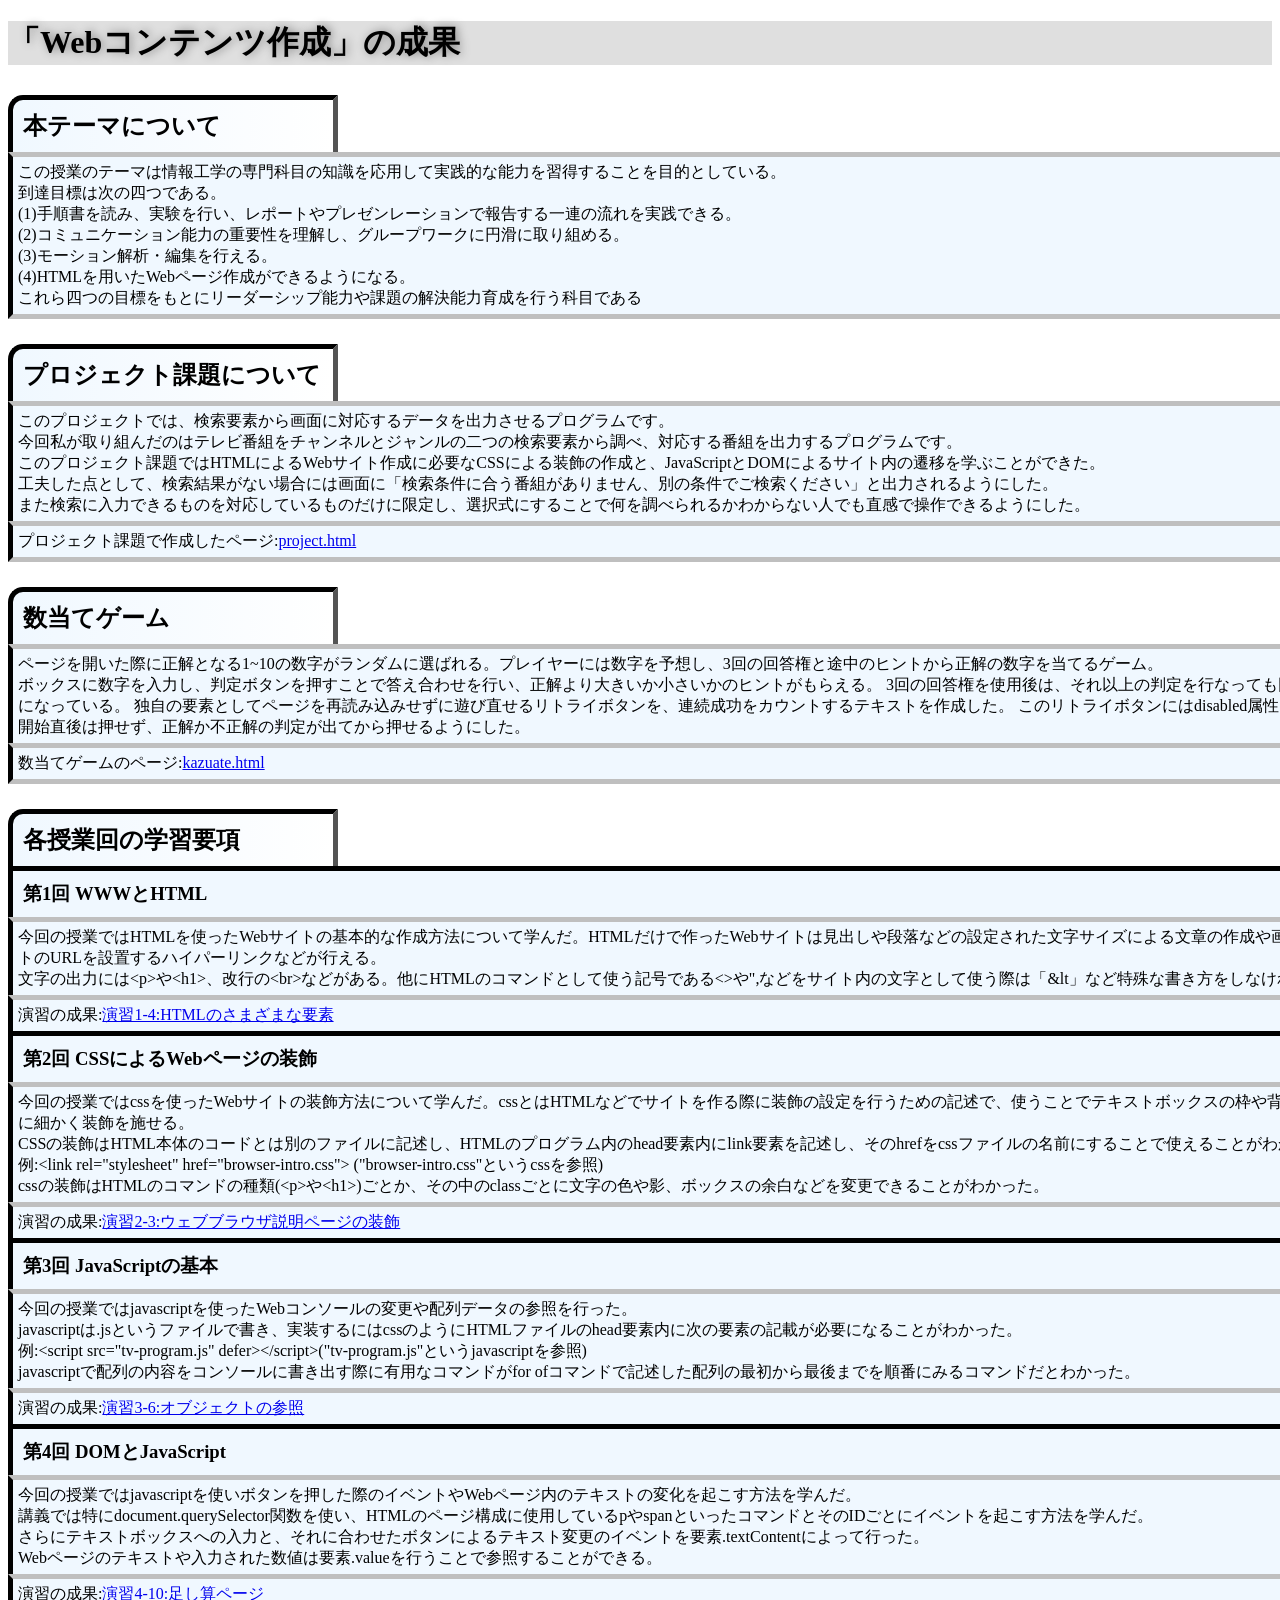
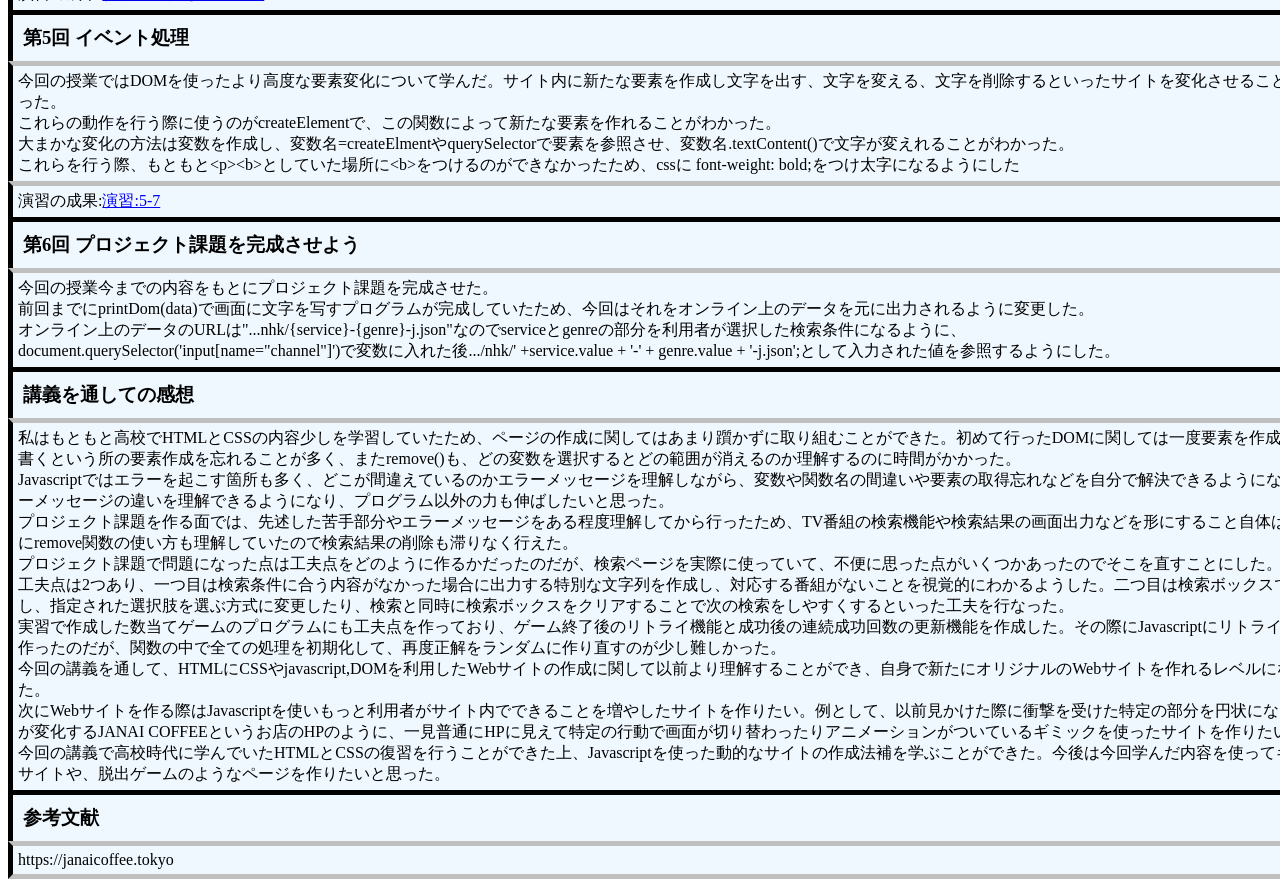
<file: index.html>
<!DOCTYPE html>
<html>
  <head>
    <meta charset="utf-8">
    <title>「Webコンテンツ作成」の成果</title>
    <link rel="stylesheet" href="style.css">
  </head>
  <body>
    <h1>「Webコンテンツ作成」の成果</h1>

    <h2>本テーマについて</h2>
      <p>この授業のテーマは情報工学の専門科目の知識を応用して実践的な能力を習得することを目的としている。
        <br>到達目標は次の四つである。
        <br>(1)手順書を読み、実験を行い、レポートやプレゼンレーションで報告する一連の流れを実践できる。
        <br>(2)コミュニケーション能力の重要性を理解し、グループワークに円滑に取り組める。
        <br>(3)モーション解析・編集を行える。
        <br>(4)HTMLを用いたWebページ作成ができるようになる。
        <br>これら四つの目標をもとにリーダーシップ能力や課題の解決能力育成を行う科目である
      </p>

    <h2>プロジェクト課題について</h2>
      <p>このプロジェクトでは、検索要素から画面に対応するデータを出力させるプログラムです。
        <br>今回私が取り組んだのはテレビ番組をチャンネルとジャンルの二つの検索要素から調べ、対応する番組を出力するプログラムです。
        <br>このプロジェクト課題ではHTMLによるWebサイト作成に必要なCSSによる装飾の作成と、JavaScriptとDOMによるサイト内の遷移を学ぶことができた。
        <br>工夫した点として、検索結果がない場合には画面に「検索条件に合う番組がありません、別の条件でご検索ください」と出力されるようにした。
        <br>また検索に入力できるものを対応しているものだけに限定し、選択式にすることで何を調べられるかわからない人でも直感で操作できるようにした。
      </p>
      <p>プロジェクト課題で作成したページ:<a href="./project.html"
   			title="プロジェクト課題のファイルに移動"
   			target="_blank">project.html</a></p>

    <h2>数当てゲーム</h2>
      <p>ページを開いた際に正解となる1~10の数字がランダムに選ばれる。プレイヤーには数字を予想し、3回の回答権と途中のヒントから正解の数字を当てるゲーム。
        <br>ボックスに数字を入力し、判定ボタンを押すことで答え合わせを行い、正解より大きいか小さいかのヒントがもらえる。
        3回の回答権を使用後は、それ以上の判定を行なっても同じ文が出るようになっている。
        独自の要素としてページを再読み込みせずに遊び直せるリトライボタンを、連続成功をカウントするテキストを作成した。
        このリトライボタンにはdisabled属性を使用し、ゲーム開始直後は押せず、正解か不正解の判定が出てから押せるようにした。
      </p>
      <p>数当てゲームのページ:<a href="./kazuate.html"
   			title="数当てゲームのファイルに移動"
   			target="_blank">kazuate.html</a></p>

    <h2>各授業回の学習要項</h2>

      <h3>第1回 WWWとHTML</h3>
        <p>今回の授業ではHTMLを使ったWebサイトの基本的な作成方法について学んだ。HTMLだけで作ったWebサイトは見出しや段落などの設定された文字サイズによる文章の作成や画像の添付、他サイトのURLを設置するハイパーリンクなどが行える。
          <br>文字の出力には&ltp&gtや&lth1&gt、改行の&ltbr&gtなどがある。他にHTMLのコマンドとして使う記号である&lt&gtや&quot,などをサイト内の文字として使う際は「&amplt」など特殊な書き方をしなければいけない。
        </p>
        <p>演習の成果:<a href="./practice-html/elements.html"
   			  title="practice-html内のファイルに移動"
   			  target="_blank">演習1-4:HTMLのさまざまな要素</a></p>

      <h3>第2回 CSSによるWebページの装飾</h3>
        <p>今回の授業ではcssを使ったWebサイトの装飾方法について学んだ。cssとはHTMLなどでサイトを作る際に装飾の設定を行うための記述で、使うことでテキストボックスの枠や背景の色、文字などに細かく装飾を施せる。
          <br>CSSの装飾はHTML本体のコードとは別のファイルに記述し、HTMLのプログラム内のhead要素内にlink要素を記述し、そのhrefをcssファイルの名前にすることで使えることがわかった。
          <br>例:&ltlink rel="stylesheet" href="browser-intro.css"&gt  ("browser-intro.css"というcssを参照)<br>
        cssの装飾はHTMLのコマンドの種類(&ltp&gtや&lth1&gt)ごとか、その中のclassごとに文字の色や影、ボックスの余白などを変更できることがわかった。</p>
        <p>演習の成果:<a href="practice-css/browser-intro.html"
   			  title="practice-css内のファイルに移動"
   			  target="_blank">演習2-3:ウェブブラウザ説明ページの装飾</a></p>

      <h3>第3回 JavaScriptの基本</h3>
        <p>今回の授業ではjavascriptを使ったWebコンソールの変更や配列データの参照を行った。
          <br>javascriptは.jsというファイルで書き、実装するにはcssのようにHTMLファイルのhead要素内に次の要素の記載が必要になることがわかった。
          <br>例:&ltscript src="tv-program.js" defer&gt&lt/script&gt("tv-program.js"というjavascriptを参照)
          <br>javascriptで配列の内容をコンソールに書き出す際に有用なコマンドがfor ofコマンドで記述した配列の最初から最後までを順番にみるコマンドだとわかった。
        </p>
        <p>演習の成果:<a href="practice-js/obj-practice.html"
   			  title="practice-js内のファイルに移動"
   			  target="_blank">演習3-6:オブジェクトの参照</a></p>

      <h3>第4回 DOMとJavaScript</h3>
        <p>今回の授業ではjavascriptを使いボタンを押した際のイベントやWebページ内のテキストの変化を起こす方法を学んだ。
          <br>講義では特にdocument.querySelector関数を使い、HTMLのページ構成に使用しているpやspanといったコマンドとそのIDごとにイベントを起こす方法を学んだ。
          <br>さらにテキストボックスへの入力と、それに合わせたボタンによるテキスト変更のイベントを要素.textContentによって行った。
          <br>Webページのテキストや入力された数値は要素.valueを行うことで参照することができる。
        </p>
        <p>演習の成果:<a href="practice-eventdom/tashizan.html"
   			  title="practice-eventdom内のファイルに移動"
   			  target="_blank">演習4-10:足し算ページ</a></p>

      <h3>第5回 イベント処理</h3>
        <p>今回の授業ではDOMを使ったより高度な要素変化について学んだ。サイト内に新たな要素を作成し文字を出す、文字を変える、文字を削除するといったサイトを変化させることができるようになった。
          <br>これらの動作を行う際に使うのがcreateElementで、この関数によって新たな要素を作れることがわかった。
          <br>大まかな変化の方法は変数を作成し、変数名=createElmentやquerySelectorで要素を参照させ、変数名.textContent()で文字が変えれることがわかった。
          <br>これらを行う際、もともと&ltp&gt&ltb&gtとしていた場所に&ltb&gtをつけるのができなかったため、cssに font-weight: bold;をつけ太字になるようにした
        </p>
        <p>演習の成果:<a href="practice-dom2/dom2-exercise.html"
   			  title="practice-dom2内のファイルに移動"
   			  target="_blank">演習:5-7</a></p>

      <h3>第6回 プロジェクト課題を完成させよう</h3>
        <p>今回の授業今までの内容をもとにプロジェクト課題を完成させた。
          <br>前回までにprintDom(data)で画面に文字を写すプログラムが完成していたため、今回はそれをオンライン上のデータを元に出力されるように変更した。
          <br>オンライン上のデータのURLは"...nhk/{service}-{genre}-j.json"なのでserviceとgenreの部分を利用者が選択した検索条件になるように、
          <br>document.querySelector('input[name="channel"]')で変数に入れた後.../nhk/' +service.value + '-' + genre.value + '-j.json';として入力された値を参照するようにした。
        </p>

        <h3>講義を通しての感想</h3>
        <p>私はもともと高校でHTMLとCSSの内容少しを学習していたため、ページの作成に関してはあまり躓かずに取り組むことができた。初めて行ったDOMに関しては一度要素を作成してから、中身を書くという所の要素作成を忘れることが多く、またremove()も、どの変数を選択するとどの範囲が消えるのか理解するのに時間がかかった。
          <br>Javascriptではエラーを起こす箇所も多く、どこが間違えているのかエラーメッセージを理解しながら、変数や関数名の間違いや要素の取得忘れなどを自分で解決できるようになった。今後もエラーメッセージの違いを理解できるようになり、プログラム以外の力も伸ばしたいと思った。
          <br>プロジェクト課題を作る面では、先述した苦手部分やエラーメッセージをある程度理解してから行ったため、TV番組の検索機能や検索結果の画面出力などを形にすること自体は早く終わった。先にremove関数の使い方も理解していたので検索結果の削除も滞りなく行えた。
          <br>プロジェクト課題で問題になった点は工夫点をどのように作るかだったのだが、検索ページを実際に使っていて、不便に思った点がいくつかあったのでそこを直すことにした。今回自分が作った工夫点は2つあり、一つ目は検索条件に合う内容がなかった場合に出力する特別な文字列を作成し、対応する番組がないことを視覚的にわかるようした。二つ目は検索ボックスで、入力を不可にし、指定された選択肢を選ぶ方式に変更したり、検索と同時に検索ボックスをクリアすることで次の検索をしやすくするといった工夫を行なった。
          <br>実習で作成した数当てゲームのプログラムにも工夫点を作っており、ゲーム終了後のリトライ機能と成功後の連続成功回数の更新機能を作成した。その際にJavascriptにリトライようのRetry関数を作ったのだが、関数の中で全ての処理を初期化して、再度正解をランダムに作り直すのが少し難しかった。
          <br>今回の講義を通して、HTMLにCSSやjavascript,DOMを利用したWebサイトの作成に関して以前より理解することができ、自身で新たにオリジナルのWebサイトを作れるレベルになることができた。
          <br>次にWebサイトを作る際はJavascriptを使いもっと利用者がサイト内でできることを増やしたサイトを作りたい。例として、以前見かけた際に衝撃を受けた特定の部分を円状になぞるとサイト全体が変化するJANAI COFFEEというお店のHPのように、一見普通にHPに見えて特定の行動で画面が切り替わったりアニメーションがついているギミックを使ったサイトを作りたい。
          <br>今回の講義で高校時代に学んでいたHTMLとCSSの復習を行うことができた上、Javascriptを使った動的なサイトの作成法補を学ぶことができた。今後は今回学んだ内容を使ってギミック付きのWebサイトや、脱出ゲームのようなページを作りたいと思った。
        </p>
        <h3>参考文献</h3>
        <p>
        https://janaicoffee.tokyo
        </p>
  </body>
</html>
</file>
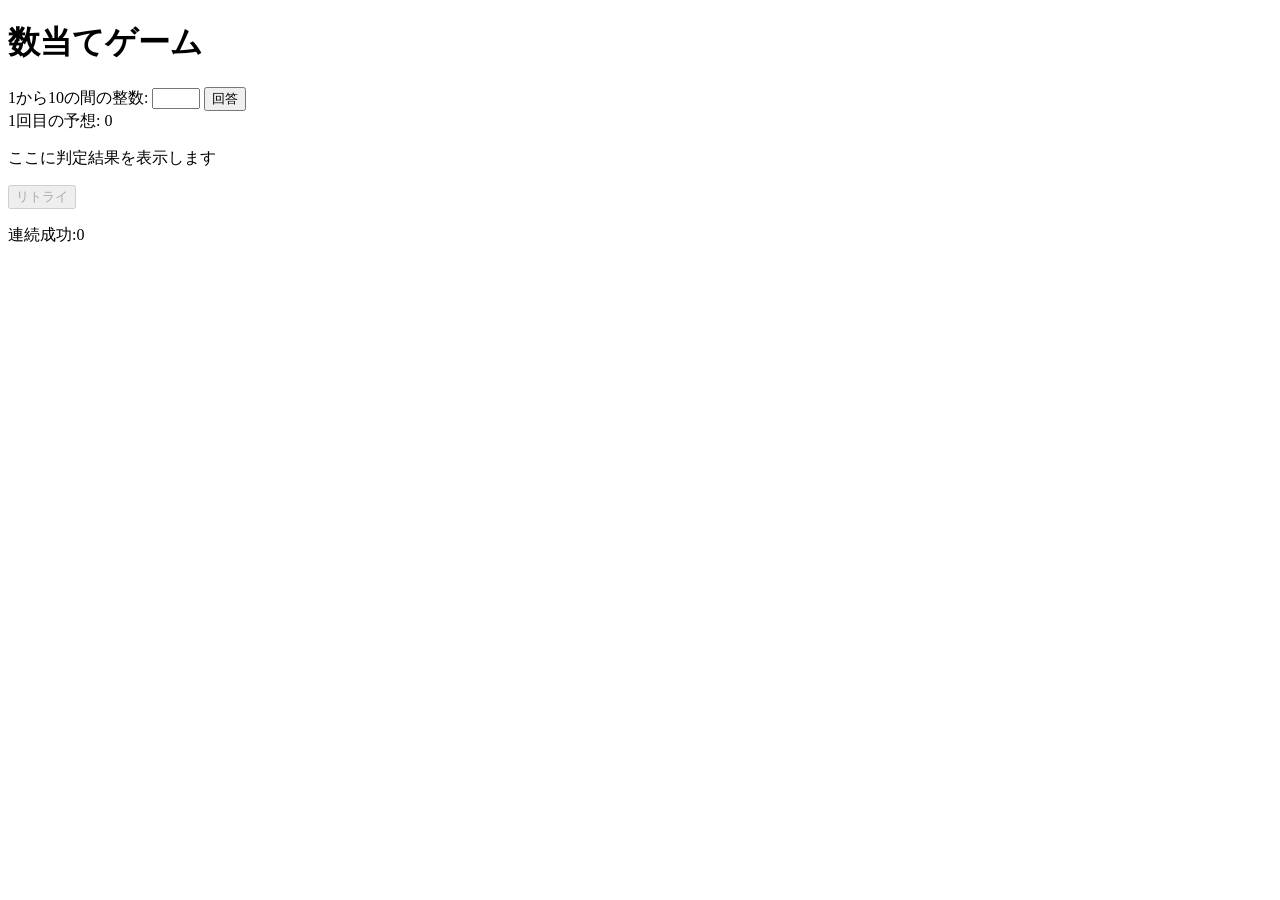
<file: kazuate.html>
<!-- 課題4-1: 数当てゲーム -->

<!DOCTYPE html>
<html>
  <head>
    <meta charset="utf-8">
    <title>数当てゲーム</title>
    <script src="kazuate.js" defer></script>
  </head>

  <body>
    <h1>数当てゲーム</h1>
    <p>1から10の間の整数:
      <input type="number" min="1" max="10" name="kazuate" size="10" id="kazuate">
      <button id="hantei">回答</button>
      <br>
      <span id="kaisu">1</span>回目の予想:
      <span id="yoso">0</span>
    </p>
    <p id="result">ここに判定結果を表示します</p>
    <button id="retry" disabled="disabled">リトライ</button>
    <p>連続成功:<span id="renzoku">0</span></p>
  </body>
</html>
</file>
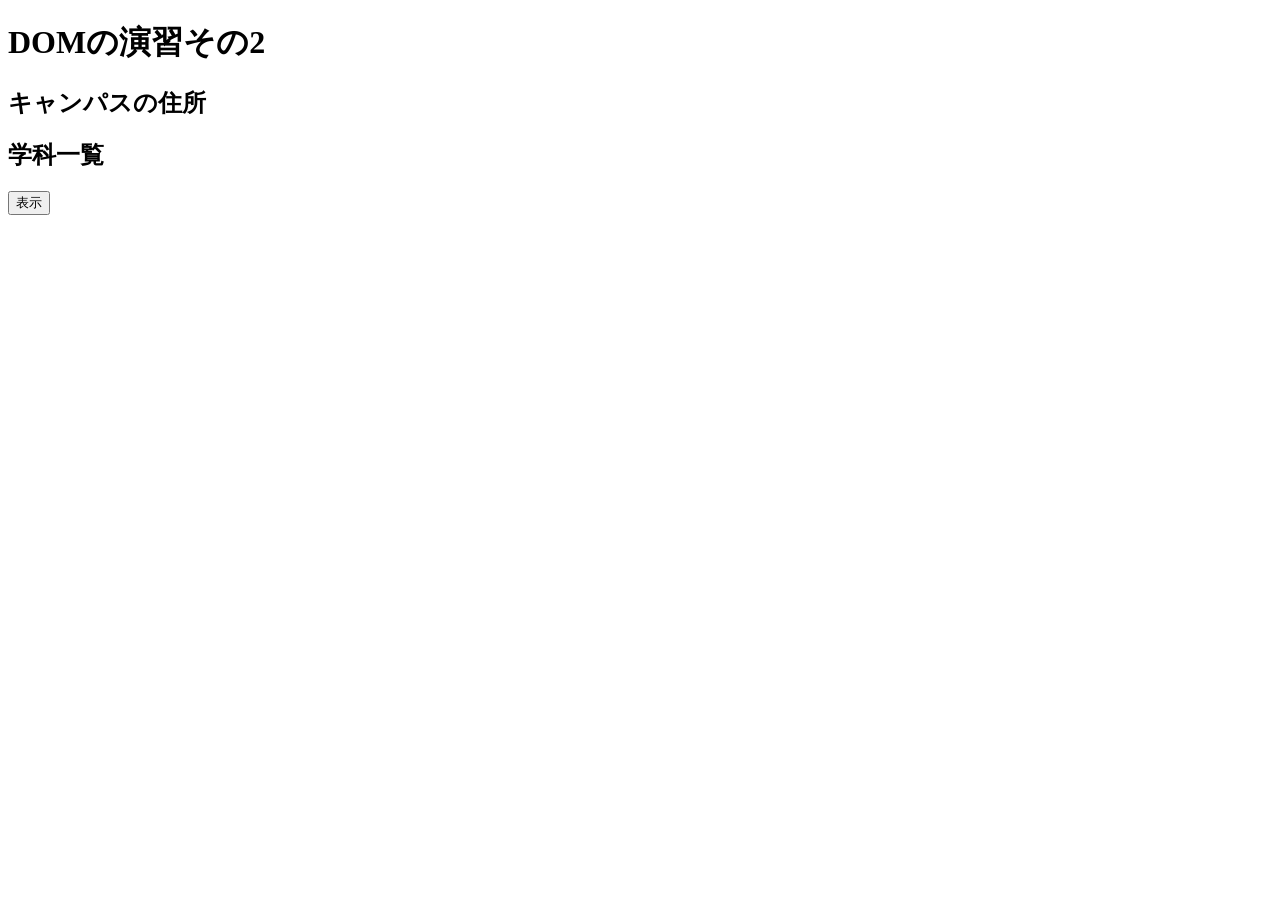
<file: practice-dom2/dom2-exercise.html>
<!DOCTYPE html>
<html>
  <head>
    <title>DOM の演習その2</title>
	<script src="dom2-exercise.js" defer></script>
  </head>

  <body>
	  <h1>DOMの演習その2</h1>

	  <h2 id="addr">キャンパスの住所</h2><p id="campus"></p>

	  <h2 id="dept">学科一覧</h2><p id="gakka"></p>

	  <button id="show">表示</button>
  </body>
</html>
</file>
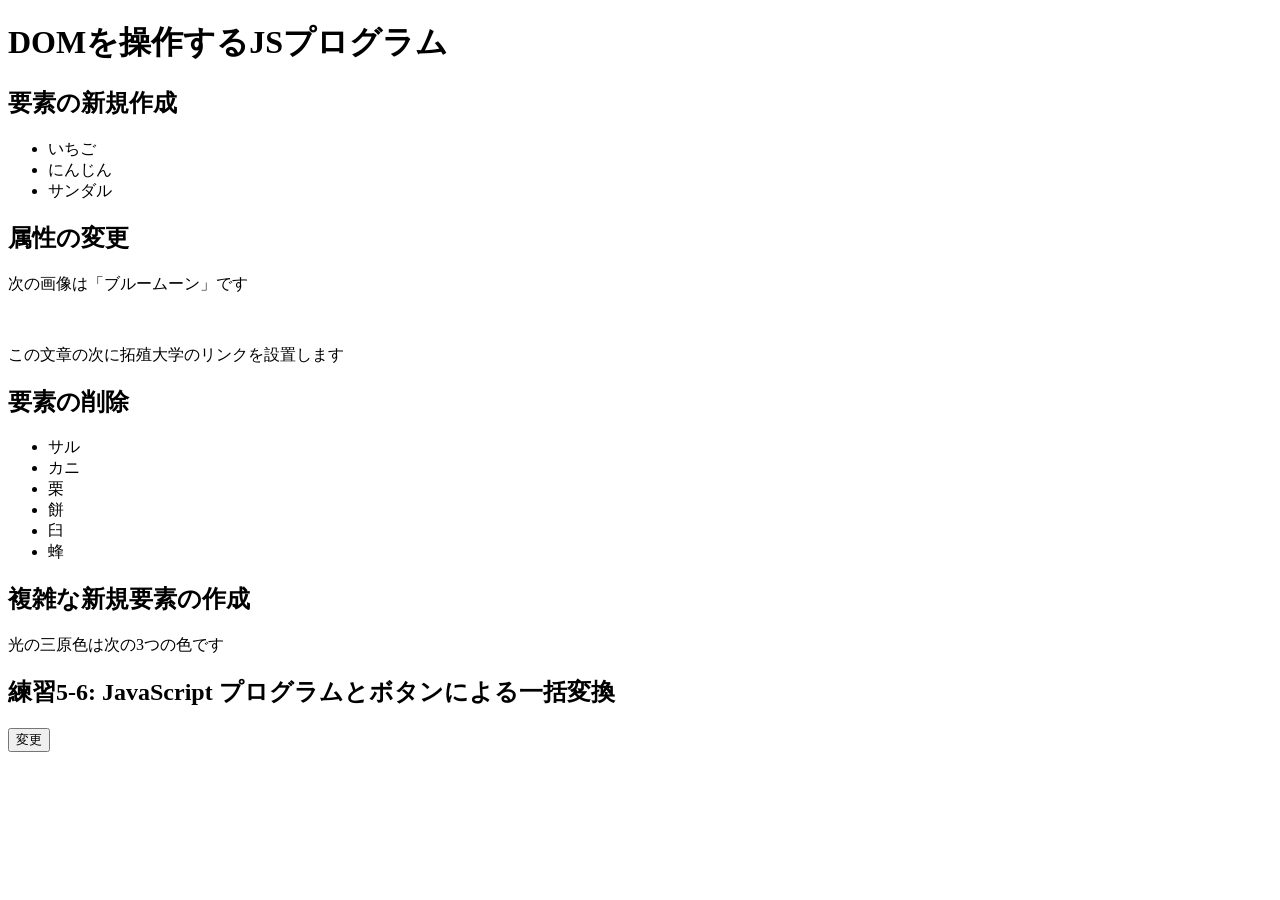
<file: practice-dom2/dom2-intro.html>
<!DOCTYPE html>
<html>
  <head>
    <title>DOMを操作するJSプログラム</title>
	<script src="dom2-intro.js" defer></script>
  </head>

  <body>
	  <h1>DOMを操作するJSプログラム</h1>

	  <h2>要素の新規作成</h2>
	  <ul id="kazoeuta">
		<li>いちご</li>
		<li>にんじん</li>
		<li>サンダル</li>
	  </ul>

	  <h2>属性の変更</h2>
	  <p>次の画像は「ブルームーン」です</p>
	  <img id="bluemoon">

	  <p id="takudai">この文章の次に拓殖大学のリンクを設置します</p>


	  <h2>要素の削除</h2>
	  <ul id="kassen">
		  <li>サル</li>
		  <li>カニ</li>
		  <li>栗</li>
		  <li id="mochi">餅</li>
		  <li>臼</li>
		  <li>蜂</li>
	  </ul>

	  <h2 id="fukuzatu">複雑な新規要素の作成</h2>
	  <p id="primary">光の三原色は次の3つの色です</p>

	  <h2>練習5-6: JavaScript プログラムとボタンによる一括変換</h2>
	  <button id="henkou">変更</button>

  </body>
</html>
</file>
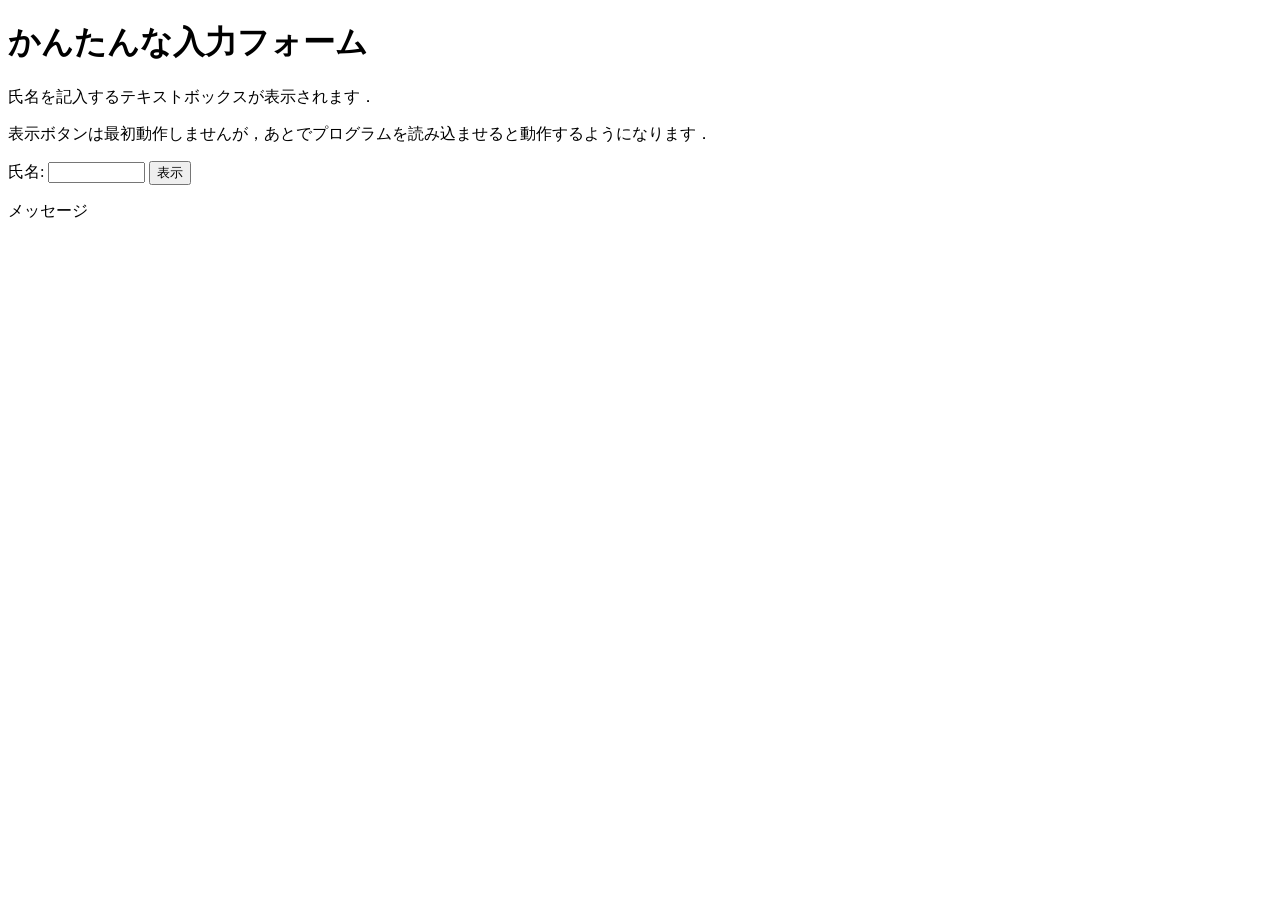
<file: practice-eventdom/input-demo.html>
<!DOCTYPE html>
<html>
  <head>
    <title>かんたんな入力フォーム</title>
    <script src="input-demo.js" defer></script>
  </head>

  <body>
    <h1>かんたんな入力フォーム</h1>
	<p>氏名を記入するテキストボックスが表示されます．</p>
	<p>表示ボタンは最初動作しませんが，あとでプログラムを読み込ませると動作するようになります．</p>
	<label for="shimei">氏名: </label>
	<input type="text" name="shimei" size="10" id="shimei">
	<button id="print">表示</button>
	<p id="message">メッセージ</p>
  </body>
</html>
</file>
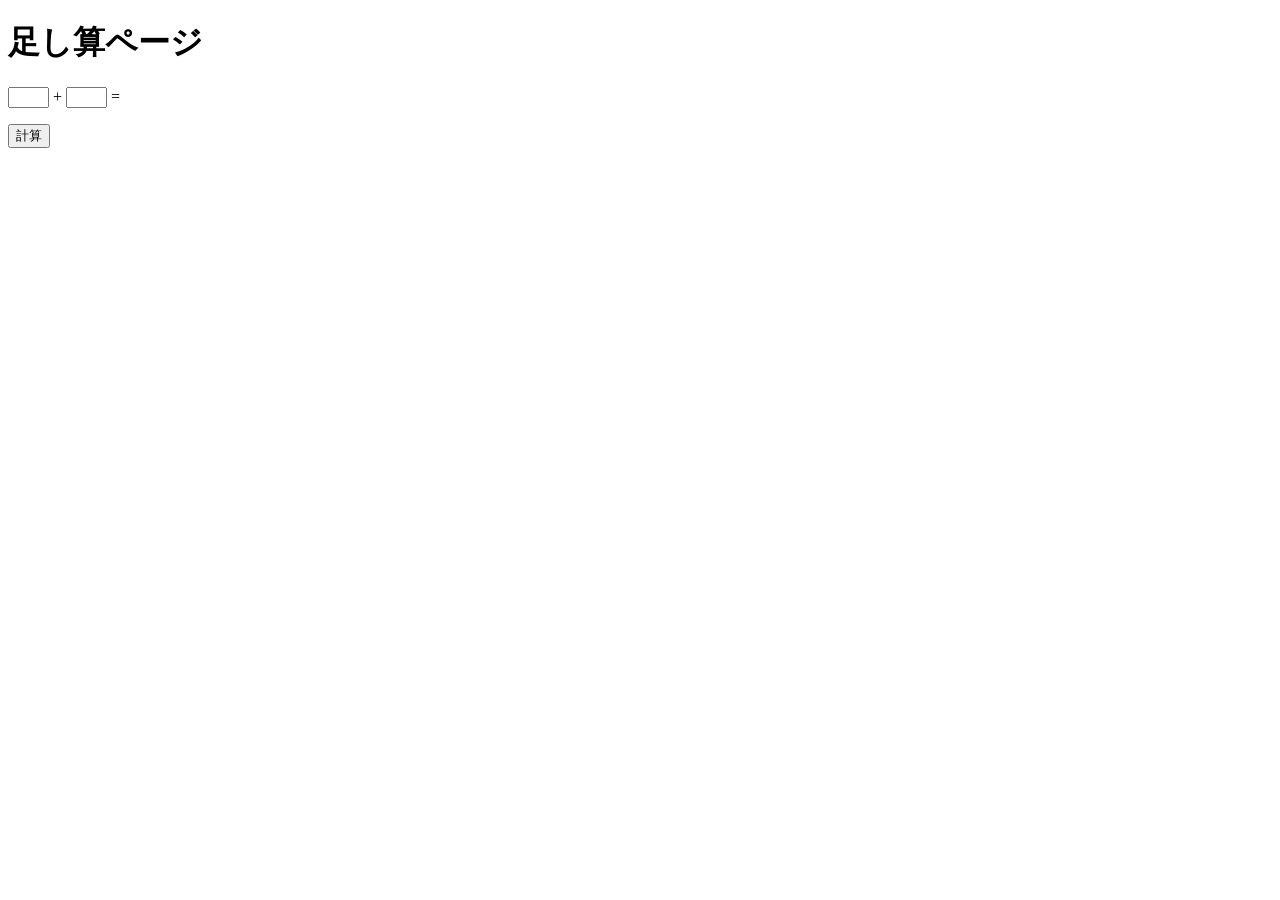
<file: practice-eventdom/tashizan.html>
<!DOCTYPE html>
<html>
  <head>
    <title>足し算ページ</title>
	<script src="tashizan.js" defer></script>
  </head>

  <body>
    <h1>足し算ページ</h1>
	<p>
	<input type="text" name="left" id="left" size="3">
	+
	<input type="text" name="right" id="right" size="3">
	=
	<span id="answer"></span>
	</p>
	<button id="calc">計算</button>
  </body>
</html>
</file>
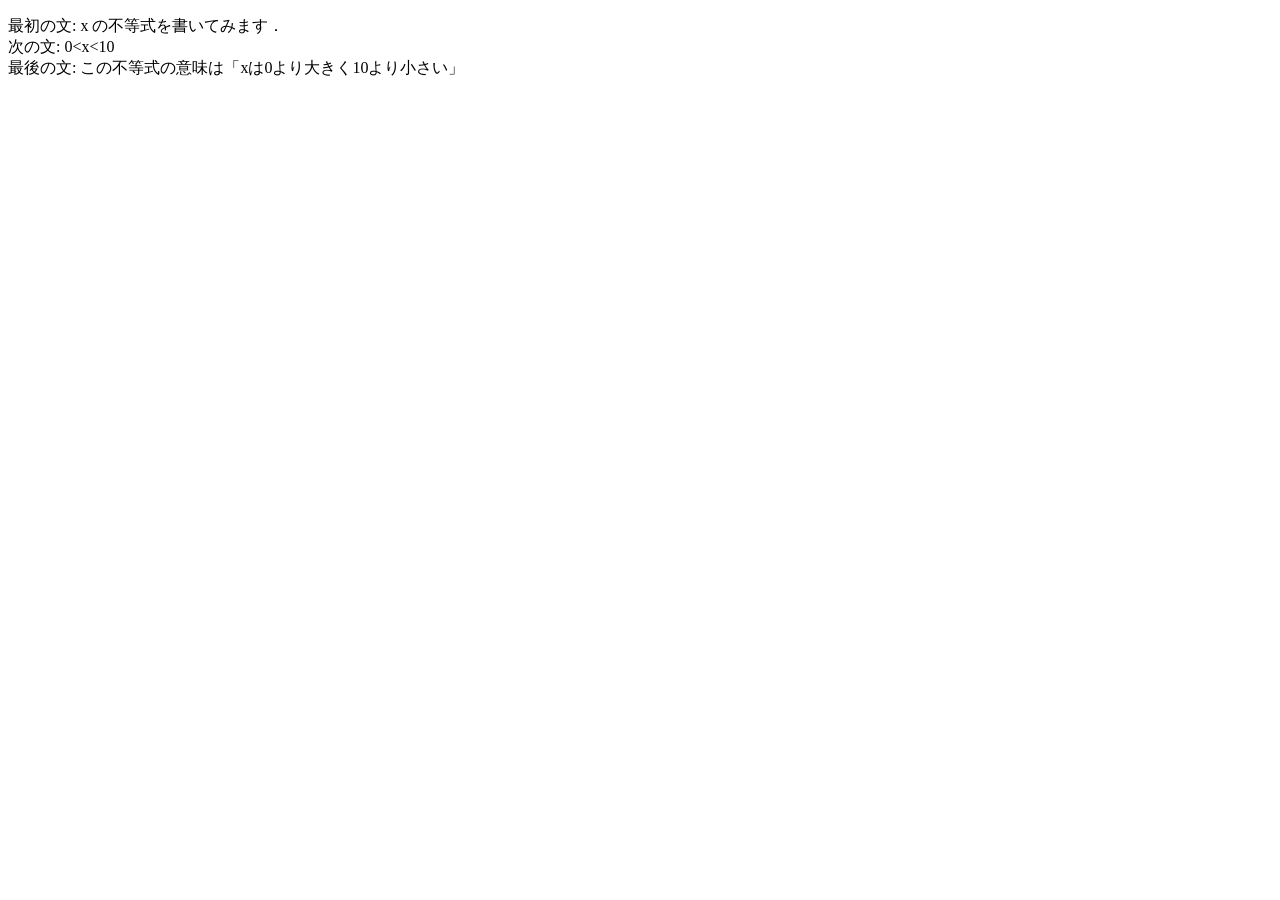
<file: practice-html/structure.html>
<!DOCTYPE html>
<html>
  <head>
    <meta charset="utf-8">
    <title>My test page</title>
  </head>
    <p>最初の文: x の不等式を書いてみます．<br>
      次の文: 0&lt;x&lt;10 <br>
      最後の文: この不等式の意味は「xは0より大きく10より小さい」
    </p>
    <!--<p>これは不要な文章です．</p>-->
</html>
</file>
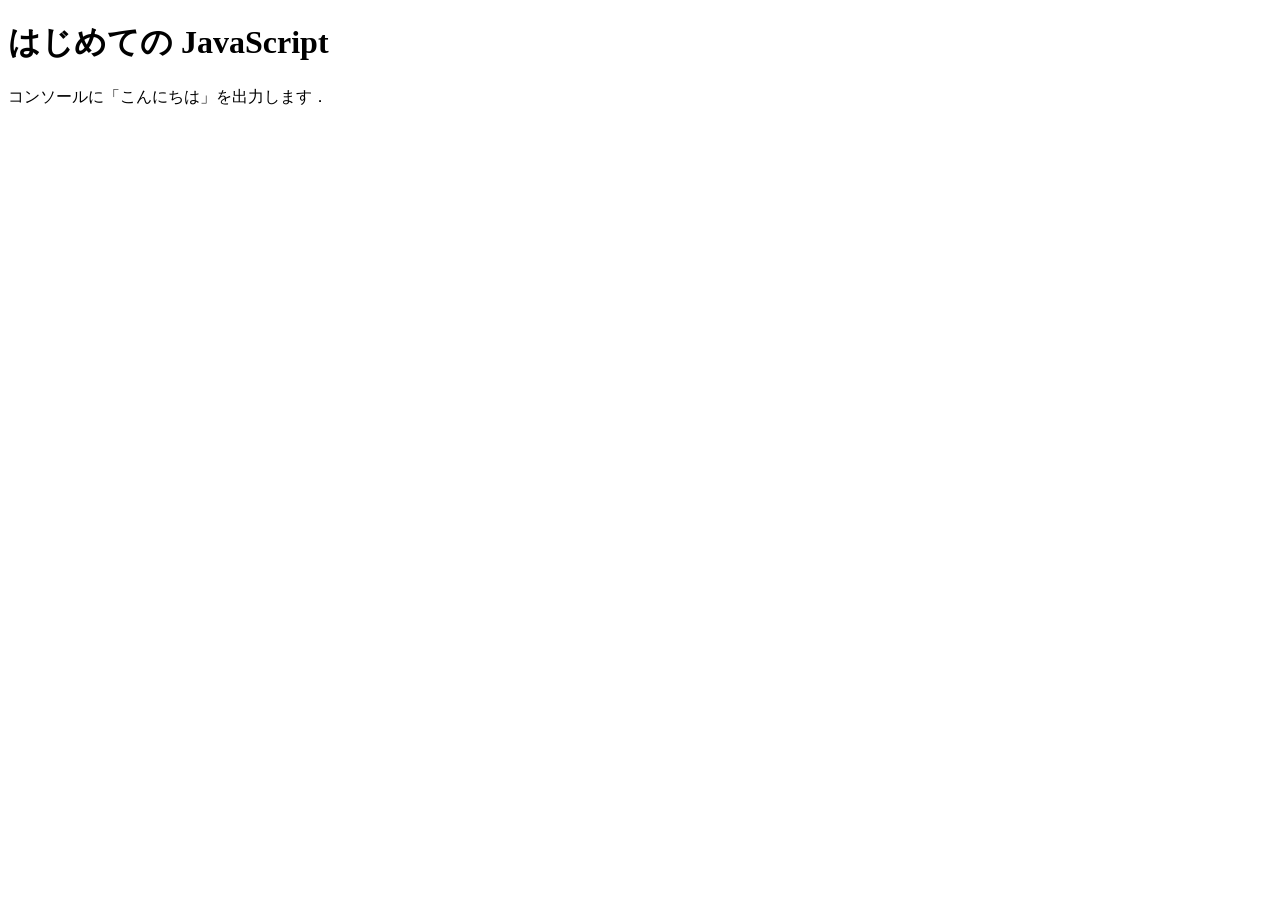
<file: practice-js/jsintro.html>
<!DOCTYPE html>
<html>
  <head>
    <meta charset="utf-8">
    <title>はじめての JavaScript</title>
     <script src="hello.js" defer></script>
  </head>

  <body>
    <h1>はじめての JavaScript</h1>

    <p>コンソールに「こんにちは」を出力します．</p>
  </body>
</html>
</file>
<file: style.css>
h1{
    background-color: #dfdfdf;
    text-shadow: grey 2px 0 10px;
}
h2{
    background-color: aliceblue;
    width: 300px;
    border:inset black;
    border-width:5px;
    border-top-left-radius:15px 15px ;
    margin-block:-5px ;
    margin-top:30px;
    padding: 10px;
    background: linear-gradient(to right,aliceblue, white);
}
h3{
    width: 1390px;
    background-color: aliceblue;
    border:solid #bfbfbf;
    border-left-color:black;
    border-top-color:black;
    border-width:5px;
    margin-block:-5px ;
    padding: 10px;
}
p{
    width: 1400px;
    background-color: aliceblue;
    border:solid #bfbfbf;
    border-left-color:black;
    border-width:5px;
    margin-block:-5px ;
    padding: 5px;
}
</file>
